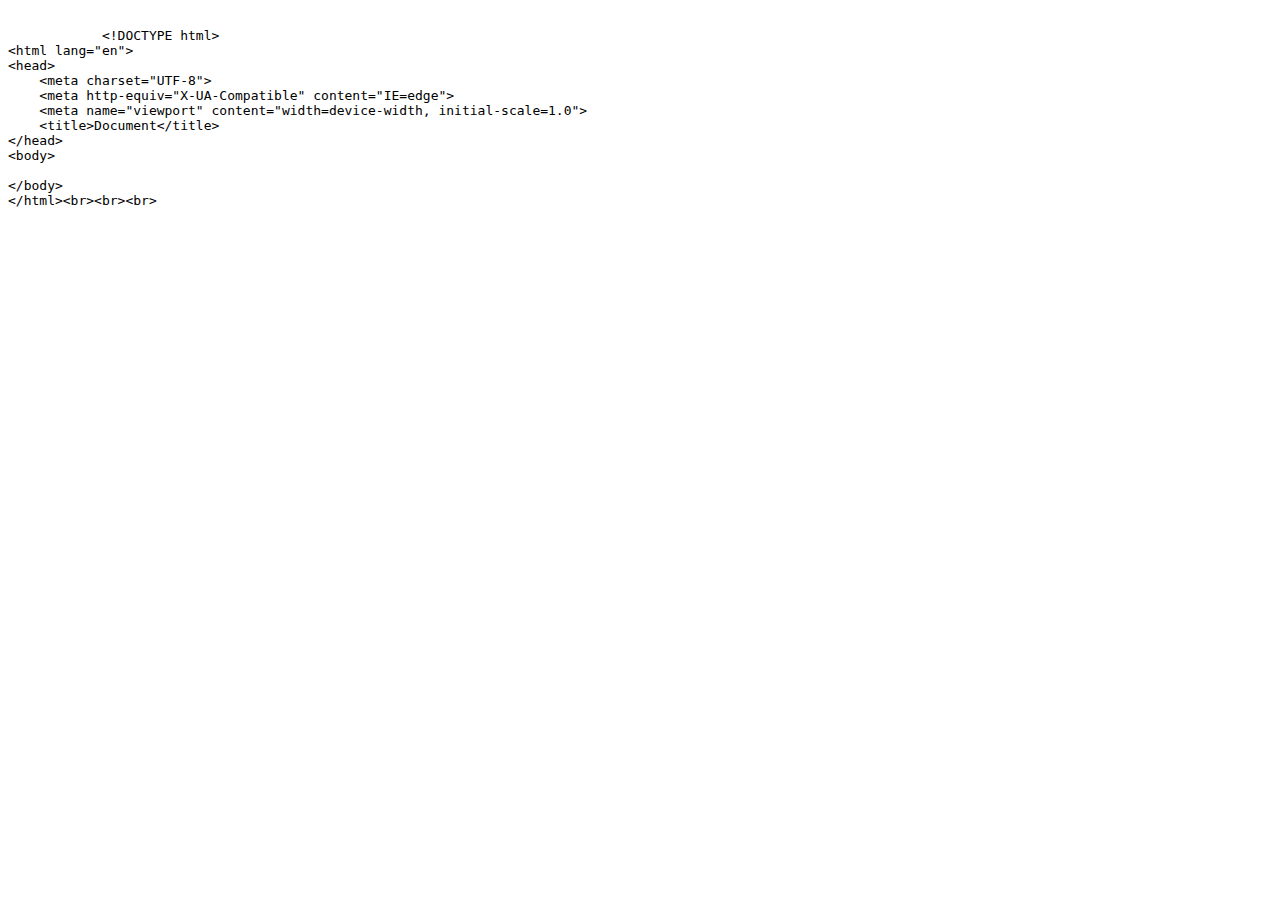
<file: challenge-1/index.html>
<!DOCTYPE html>
<html lang="en">
<head>
    <meta charset="UTF-8">
    <meta http-equiv="X-UA-Compatible" content="IE=edge">
    <meta name="viewport" content="width=device-width, initial-scale=1.0">
    <title>Document</title>
</head>
<body>
    <!-- **************************************** -->
        <xmp>
            <!DOCTYPE html>
<html lang="en">
<head>
    <meta charset="UTF-8">
    <meta http-equiv="X-UA-Compatible" content="IE=edge">
    <meta name="viewport" content="width=device-width, initial-scale=1.0">
    <title>Document</title>
</head>
<body>
    
</body>
</html><br><br><br>
        </xmp>


    <!-- ********************************************** -->
    </p>
</body>
</html>
</file>
